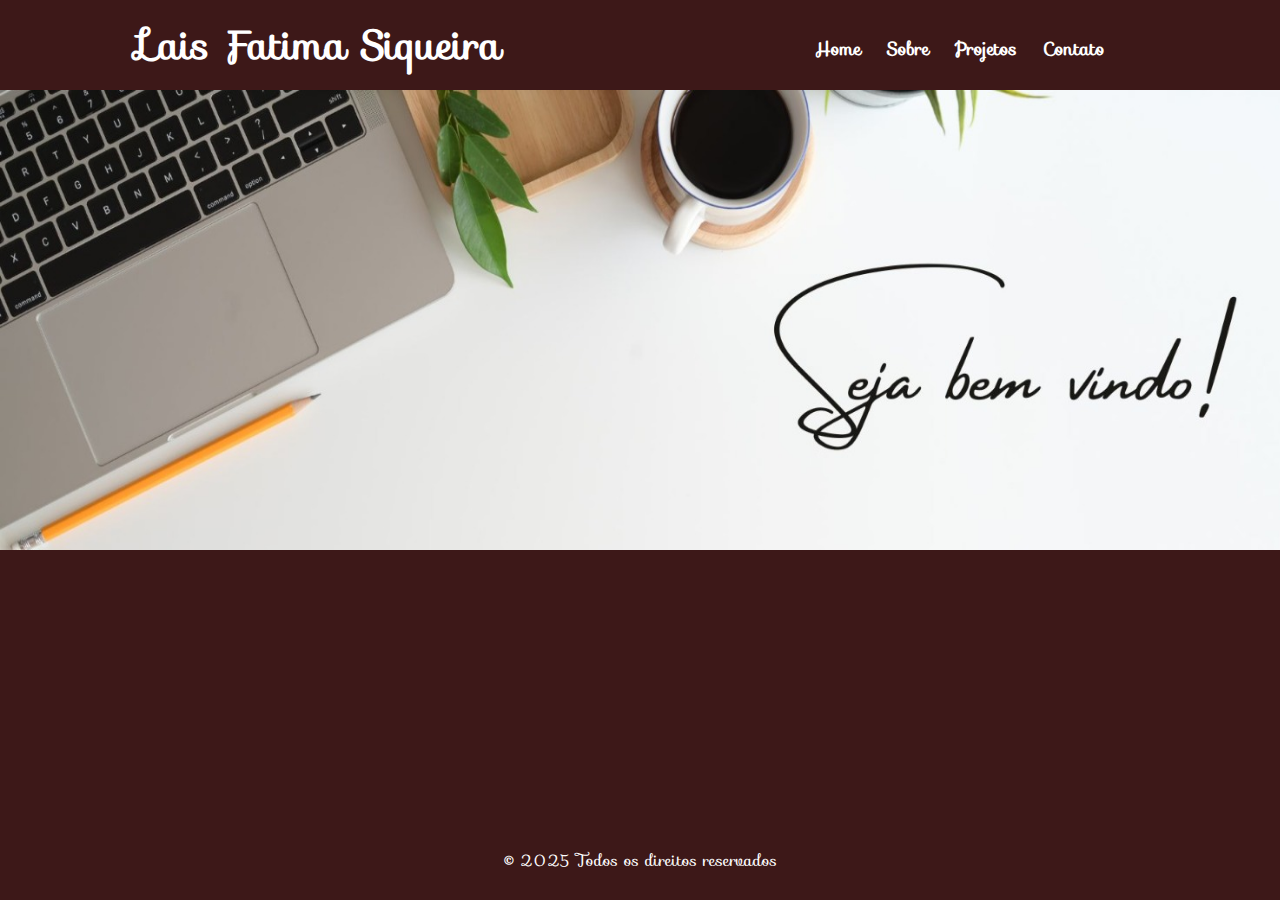
<file: index.html>
<!DOCTYPE html>
<html lang="pt-BR">
<head>
  <meta charset="UTF-8" />
  <meta name="viewport" content="width=device-width, initial-scale=1.0" />
  <title>Lais Fatima Siqueira</title>
  <link rel="stylesheet" href="CSS/stylesBase.css" />
  <link rel="stylesheet" href="CSS/stylesIndex.css" />
  <link rel="preconnect" href="https://fonts.googleapis.com" />
  <link rel="preconnect" href="https://fonts.gstatic.com" crossorigin />
  <link
    href="https://fonts.googleapis.com/css2?family=Delius&family=Homemade+Apple&family=Open+Sans:ital,wght@0,300..800;1,300..800&family=Playwrite+HU:wght@100..400&family=Sofia&display=swap"
    rel="stylesheet"
  />
</head>
<body>
  <header>
    <nav>
      <div class="responsive">
        <div class="containerPai">
          <div class="containerFilhoUm">
            <h1 class="./Fontes/Homemade_Apple">Lais Fatima Siqueira</h1>
          </div>
          <div class="containerFilhoDois">
            <h1 class="./Fontes/Fontes/Homemade_Apple">
              <a href="index.html"> Home </a>
              <a href="Sobre.html"> Sobre </a>
              <a href="Projetos.html"> Projetos </a>
              <a href="Contato.html"> Contato </a>
            </h1>
          </div>
        </div>
      </div>
    </nav>
  </header>
  <div class="Assinatura">
    <img src="Imagens/08.jpeg" alt="Assinatura" width="1390px" height="460px"/>
  </div> 
<footer>
  <div class="centralizador">
    <p>&copy; 2025 Todos os direitos reservados</p>
  </div>
</footer>
</body>
</html>
</file>
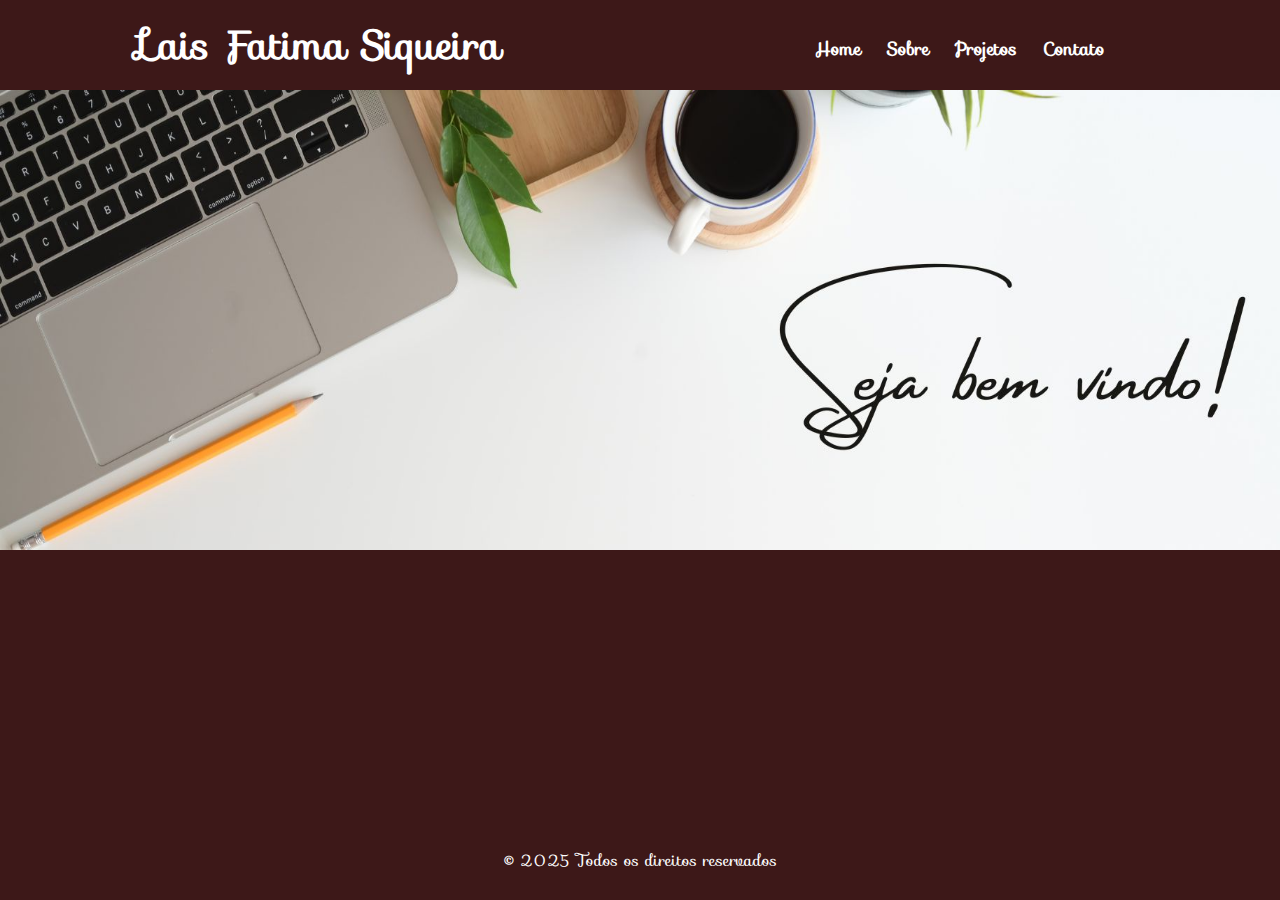
<file: Index.html>
<!DOCTYPE html>
<html lang="pt-BR">
<head>
    <meta charset="UTF-8">
    <meta name="viewport" content="width=device-width, initial-scale=1.0">
    <title>Lais Fatima Siqueira</title>
    <link rel="stylesheet" href="CSS/stylesBase.css">
    <link rel="stylesheet" href="CSS/stylesIndex.css">
    <link rel="preconnect" href="https://fonts.googleapis.com">
    <link rel="preconnect" href="https://fonts.gstatic.com" crossorigin>
    <link href="https://fonts.googleapis.com/css2?family=Delius&family=Homemade+Apple&family=Open+Sans:ital,wght@0,300..800;1,300..800&family=Playwrite+HU:wght@100..400&family=Sofia&display=swap" rel="stylesheet">
</head>
<body>  
    <header>
            <nav>
                <div class="containerPai"> 
                    <div class="containerFilhoUm"> 
                        <h1 class="./Fontes/Homemade_Apple">Lais Fatima Siqueira</h1>
                    </div>
                    <div class="containerFilhoDois"> 
                        <h1 class="./Fontes/Fontes/Homemade_Apple">
                            <a href="Index.html"> Home </a>
                            <a href="Sobre.html"> Sobre </a>
                            <a href="Projetos.html"> Projetos </a>
                            <a href="Contato.html"> Contato </a>
                        </h1>
                     </div>
                </div>
            </nav>
    </header>    
    <div class="Assinatura">
        <img src="./imagem/bemvindo.jpg" alt="Assinatura" width="1400px" height="460px">
    </div>  
<footer>
    <div class="centralizador">
        <p>&copy; 2025 Todos os direitos reservados</p>
    </div>   
</footer>
</body>
</html>
</file>
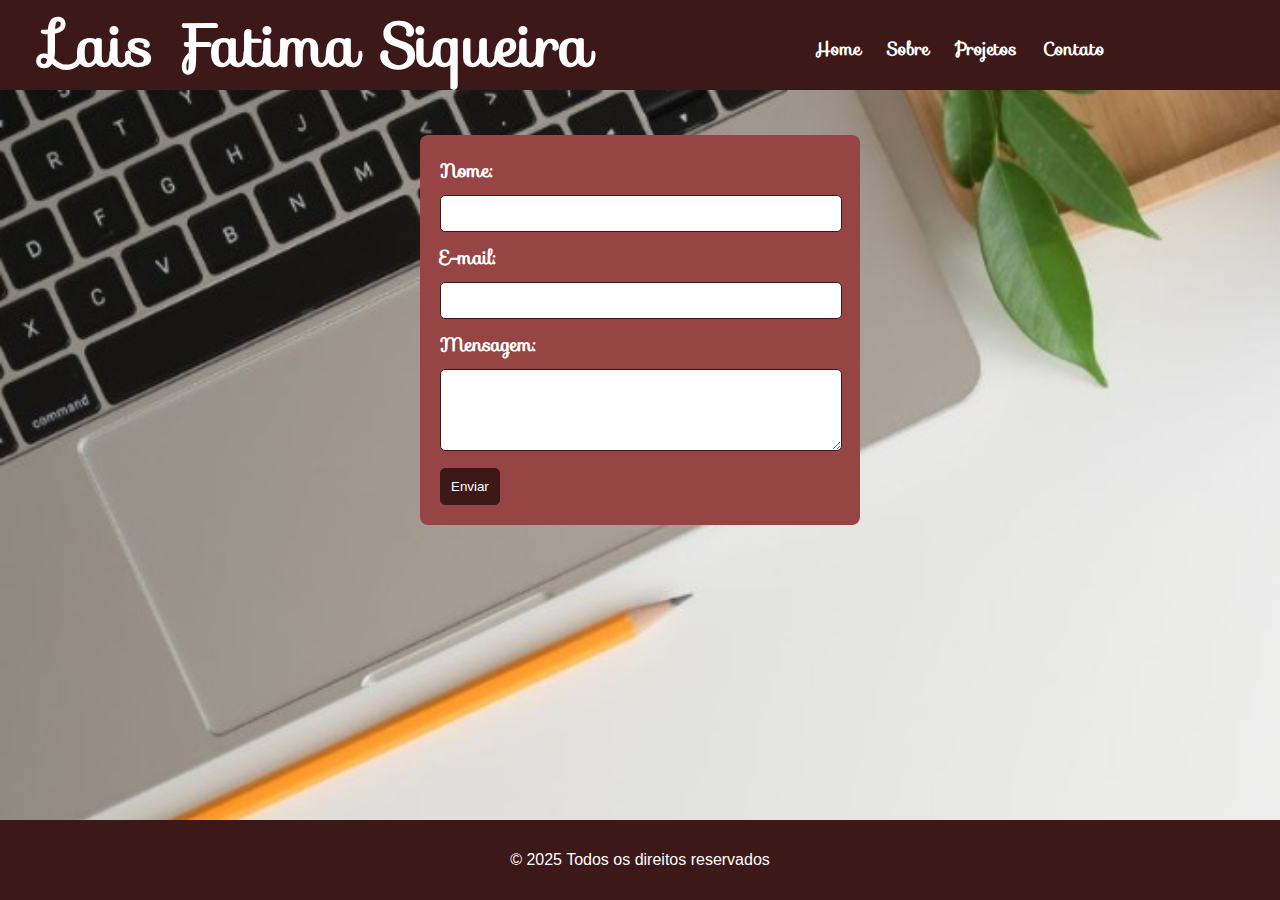
<file: Contato.html>
<!DOCTYPE html>
<html lang="pt-BR">
<head>	
	<meta charset="UTF-8">
	<meta name="viewport" content="width=device-width, initial-scale=1.0">
	<title>Lais Fatima Siqueira</title>
	<link rel="stylesheet" href="CSS/stylesBase.css">
	<link rel="stylesheet" href="CSS/stylesContato.css">
	<link rel="preconnect" href="https://fonts.googleapis.com">
	<link rel="preconnect" href="https://fonts.gstatic.com" crossorigin>
	<link href="https://fonts.googleapis.com/css2?family=Delius&family=Homemade+Apple&family=Open+Sans:ital,wght@0,300..800;1,300..800&family=Playwrite+HU:wght@100..400&family=Sofia&display=swap" rel="stylesheet">
<body>
	<header>
		<nav>
				<div class="responsive">
          <div class="containerPai">
            <div class="containerFilhoUm">
              <h1 class="./Fontes/Homemade_Apple">Lais Fatima Siqueira</h1>
            </div>
            <div class="containerFilhoDois">
              <h1 class="./Fontes/Fontes/Homemade_Apple">
                <a href="index.html"> Home </a>
                <a href="Sobre.html"> Sobre </a>
                <a href="Projetos.html"> Projetos </a>
                <a href="Contato.html"> Contato </a>
              </h1>
            </div>
          </div>
        </div>
		</nav>
	</header>    
    <div class="form-container">
        <form>
            <form action="/enviar" method="post">
                <label for="name">Nome:</label>
                <input type="text" id="name" name="name" required>
                <label for="email">E-mail:</label>
                <input type="email" id="email" name="email" required>
                <label for="message">Mensagem:</label>
                <textarea id="message" name="message" rows="4" required></textarea>
                <button type="submit">Enviar</button>
            </form>
        </form>
    </div>  
<footer>
  <div class="centralizador">
    <p>&copy; 2025 Todos os direitos reservados</p>
  </div>
</footer>
</body>
</html>
</file>
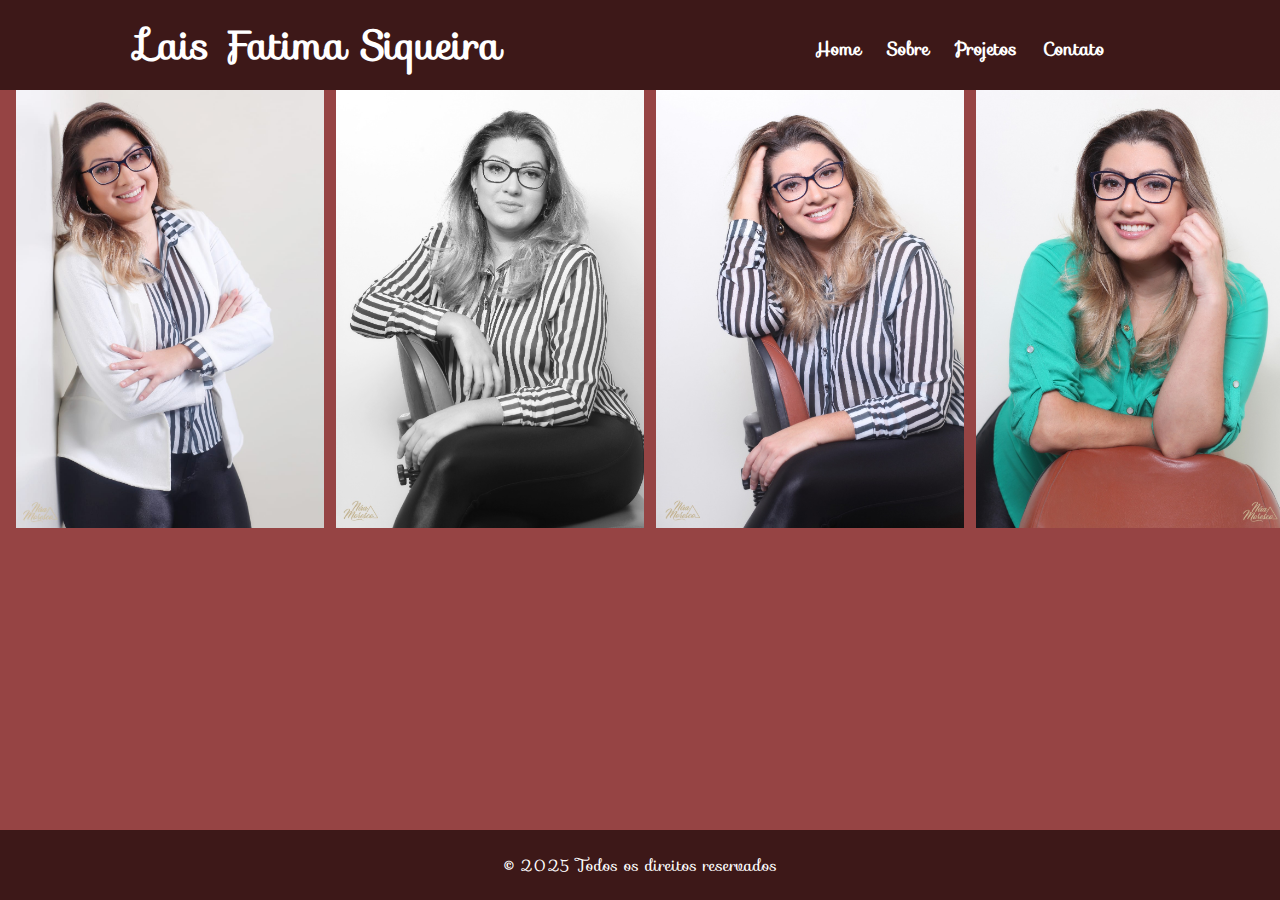
<file: Projetos.html>
<!DOCTYPE html>
<html lang="pt-BR">
<head>
  <meta charset="UTF-8" />
  <meta name="viewport" content="width=device-width, initial-scale=1.0" />
  <title>Lais Fatima Siqueira</title>
  <link rel="stylesheet" href="CSS/stylesBase.css" />
  <link rel="stylesheet" href="CSS/stylesProjetos.css" />
  <link rel="preconnect" href="https://fonts.googleapis.com" />
  <link rel="preconnect" href="https://fonts.gstatic.com" crossorigin />
  <link
    href="https://fonts.googleapis.com/css2?family=Delius&family=Homemade+Apple&family=Open+Sans:ital,wght@0,300..800;1,300..800&family=Playwrite+HU:wght@100..400&family=Sofia&display=swap"
    rel="stylesheet"
  />
</head>
<body>
  <header>
    <nav>       
        <div class="containerPai">
          <div class="containerFilhoUm">
            <h1 class="./Fontes/Homemade_Apple">Lais Fatima Siqueira</h1>
          </div>
          <div class="containerFilhoDois">
            <h1 class="./Fontes/Fontes/Homemade_Apple">
              <a href="index.html"> Home </a>
              <a href="Sobre.html"> Sobre </a>
              <a href="Projetos.html"> Projetos </a>
              <a href="Contato.html"> Contato </a>
            </h1>
          </div>
        </div>      
    </nav>
  </header>
  <div class="responsive">
    <div class="gallery">
      <a target="_blank" href="Imagens/01.jpeg">
        <img src="Imagens/01.jpeg" width="600" height="400" />
      </a>
    </div>
  </div>
  <div class="responsive">
    <div class="gallery">
      <a target="_blank" href="Imagens/04.jpeg">
        <img src="Imagens/04.jpeg" width="600" height="400" />
      </a>
    </div>
  </div>
  <div class="responsive">
    <div class="gallery">
      <a target="_blank" href="Imagens/05.jpeg">
        <img src="Imagens/05.jpeg" width="600" height="400" />
      </a>
    </div>
  </div>
  <div class="responsive">
    <div class="gallery">
      <a target="_blank" href="Imagens/06.jpeg">
        <img src="Imagens/06.jpeg" width="600" height="400" />
      </a>
    </div>
  </div>
  <div class="clearfix"></div>
<footer>
  <div class="centralizador">
    <p>&copy; 2025 Todos os direitos reservados</p>
  </div>
</footer>
</body>
</html>
</file>
<file: CSS/stylesBase.css>
/* Cebeçalho */

header {
  background: #964444;
  color: #fff;
  padding: 20px 0;
}

header h1 {
  text-align: center;
  font-family: "Sofia", sans-serif;
  margin: 0;
  padding: 0;
  line-height: 1.6;
}

.containerPai {
  display: flex;
  justify-content: center;
  align-items: center;
  height: 10px;
}

a {
  padding-left: 10px;
  padding-right: 10px;
  color: white;
  text-decoration: none;
  font-size: 18px;
}

.containerFilhoUm {
  font-family: "./Fontes/Homemade_Apple";
  font-size: 20px;
  display: flex;
  width: 50%;
  justify-content: center;
  align-items: center;
}

.containerFilhoDois {
  font-size: 16px;
  display: flex;
  width: 50%;
  justify-content: center;
  align-items: center;
}

.container {
  max-width: 1200px;
  margin: 0 auto;
  padding: 10px;
}

/* Parágrafo do Sobre */

body {
  font-family: "Sofia", sans-serif;
  margin: 10px;
  color: white; /* Cor do texto padrão */
  background-color: #964444;
  background-size: cover;
  background-position: center;
  background-attachment: fixed;
  margin: 0;
  height: 100vh;
}

/* Formulario */

input,
textarea {
  width: 95%;
  padding: 10px;
  margin: 10px 0;
  border: 1px solid #ccc;
  border-radius: 5px;
}

button {
  background-color: #3d1818;
  color: white;
  padding: 10px;
  border: none;
  border-radius: 5px;
  border: 1px solid #ccc;
  cursor: pointer;
}

button:hover {
  background-color: #3d1818;
}

/* Footer = Rodapé */

.centralizador {
  display: flex;
  align-items: center;
  justify-content: center;
  color: #fff;
  background: #3d1818;
  position: fixed;
  bottom: 0;
  width: 100%;
  height: 70px;
}

.footer {
  position: absolute;
  bottom: 0;
  left: 0;
  z-index: 10;
}
</file>
<file: CSS/stylesIndex.css>
/* Cebeçalho */

header {
  background: #3d1818;
  color: #fff;
  padding: 20px 0;
}

header h1 {
  text-align: center;
  font-family: "Sofia", sans-serif;
  margin: 0;
  padding: 0;
  line-height: 1.6;
}

.containerPai {
  display: flex;
  justify-content: center;
  align-items: center;
  height: 50px;
}

a {
  padding-left: 10px;
  padding-right: 10px;
  color: white;
  text-decoration: none;
  font-size: 18px;
}

.containerFilhoUm {
  font-family: "./Fontes/Homemade_Apple";
  font-size: 20px;
  display: flex;
  width: 50%;
  justify-content: center;
  align-items: center;
}

.containerFilhoDois {
  font-size: 16px;
  display: flex;
  width: 50%;
  justify-content: center;
  align-items: center;
}

.container {
  max-width: 1200px;
  margin: 0 auto;
  padding: 10px;
  display: flex;
}

/* Parágrafo do Sobre */

body {
  margin: 10px;
  color: white; /* Cor do texto padrão */
  background-color: #3d1818;
  background-size: cover;
  background-position: center;
  background-attachment: fixed;
  margin: 0;
  height: 50vh;
}

/* Footer = Rodapé */

.centralizador {
  display: flex;
  align-items: center;
  justify-content: center;
  background: #3d1818;
  color: #fff;
  bottom: 0;
  width: 100%;
  height: 80px;
}

.footer {
  position: absolute;
  bottom: 0;
  left: 0;
  z-index: 10;
}
</file>
<file: CSS/stylesContato.css>
/* Cebeçalho */

header {
  background: #3d1818;
  color: #fff;
  padding: 20px 0;
}

header h1 {
  text-align: center;
  font-family: "Sofia", sans-serif;
  margin: 0;
  padding: 0;
  line-height: 1.6;
}

.containerPai {
  display: flex;
  justify-content: center;
  align-items: center;
  height: 50px;
}

a {
  padding-left: 10px;
  padding-right: 10px;
  color: white;
  text-decoration: none;
  font-size: 18px;
}

.containerFilhoUm {
  font-family: "./Fontes/Homemade_Apple";
  font-size: 30px;
  display: flex;
  width: 50%;
  justify-content: center;
  align-items: center;
}

.containerFilhoDois {
  font-size: 16px;
  display: flex;
  width: 50%;
  justify-content: center;
  align-items: center;
}

.container {
  max-width: 1200px;
  margin: 0 auto;
  padding: 10px;
}

body {
  margin: 10px;
  background-size: cover;
  background-position: right;
  background-attachment: fixed;
  margin: 0;
}

/* Formulario */

.form-container {
  color: #3d1818;
  display: flex;
  flex-direction: column;
  align-items: center;
  justify-content: center;
  margin-top: -5px;
}

label {
  color: white;
  font-weight: bold;
  font-size: larger;
}

form {
  margin-top: 50px;
  max-width: 400px;
  padding: 20px;
  color: white; /* Cor do texto padrão */
  border-radius: 8px;
  background-color: #964444;
}

input,
textarea {
  margin: 10px;
  color: #3d1818;
  width: 95%;
  padding: 10px;
  margin: 10px 0;
  border: 1px solid #3d1818;
  border-radius: 5px;
}

button {
  background-color: #3d1818;
  color: white;
  padding: 10px;
  border: none;
  border-radius: 5px;
  border: 1px solid #3d1818;
  cursor: pointer;
}

button:hover {
  background-color: #3d1818;
}

body {
  background-image: url(../Imagens/02.jpeg);
  background-position: left;
}

/* Footer = Rodapé */

.centralizador {
  font-family: "Helvetica", sans-serif; 
  display: flex;
  align-items: center;
  justify-content: center;
  background: #3d1818;
  color: #fff;
  bottom: 0;
  width: 100%;
  height: 80px;
}

.footer {
  position: absolute;
  bottom: 0;
  left: 0;
  z-index: 10;
}
</file>
<file: CSS/stylesProjetos.css>
/* Cebeçalho */

header {
  background: #3d1818;
  color: #fff;
  padding: 20px 0;
}

header h1 {
  text-align: center;
  font-family: "Sofia", sans-serif;
  margin: 0;
  padding: 0;
  line-height: 1.6;
}

.containerPai {
  display: flex;
  justify-content: center;
  align-items: center;
  height: 50px;
}

a {
  padding-left: 10px;
  padding-right: 10px;
  color: white;
  text-decoration: none;
  font-size: 18px;
}

.containerFilhoUm {
  font-family: "./Fontes/Homemade_Apple";
  font-size: 20px;
  display: flex;
  width: 50%;
  justify-content: center;
  align-items: center;
}

.containerFilhoDois {
  font-size: 16px;
  display: flex;
  width: 50%;
  justify-content: center;
  align-items: center;
}

body {
  background-color: #964444;
}

div.galeria {
  border: 1px solid #964444;
}

div.gallery:hover {
  border: 1px solid #964444;
}

div.gallery img {
  width: 100%;
  height: auto;
}

div.desc {
  padding: 15px;
  text-align: center;
}

* {
  box-sizing: border-box;
}

.responsive {
  padding: 0 6px;
  float: left;
  width: 24.99999%;
}

@media only screen and (max-width: 700px) {
  .responsive {
    width: 49.99999%;
    margin: 6px 0;
  }
}

@media only screen and (max-width: 500px) {
  .responsive {
    width: 100%;
  }
}

.clearfix:after {
  content: "";
  display: table;
  clear: both;
}

/* Footer = Rodapé */

.centralizador {
  display: flex;
  align-items: center;
  justify-content: center;
  background: #3d1818;
  color: #fff;
  position: fixed;
  bottom: 0;
  width: 100%;
  height: 70px;
}

.footer {
  position: absolute;
  bottom: 0;
  left: 0;
  z-index: 10;
}
</file>
